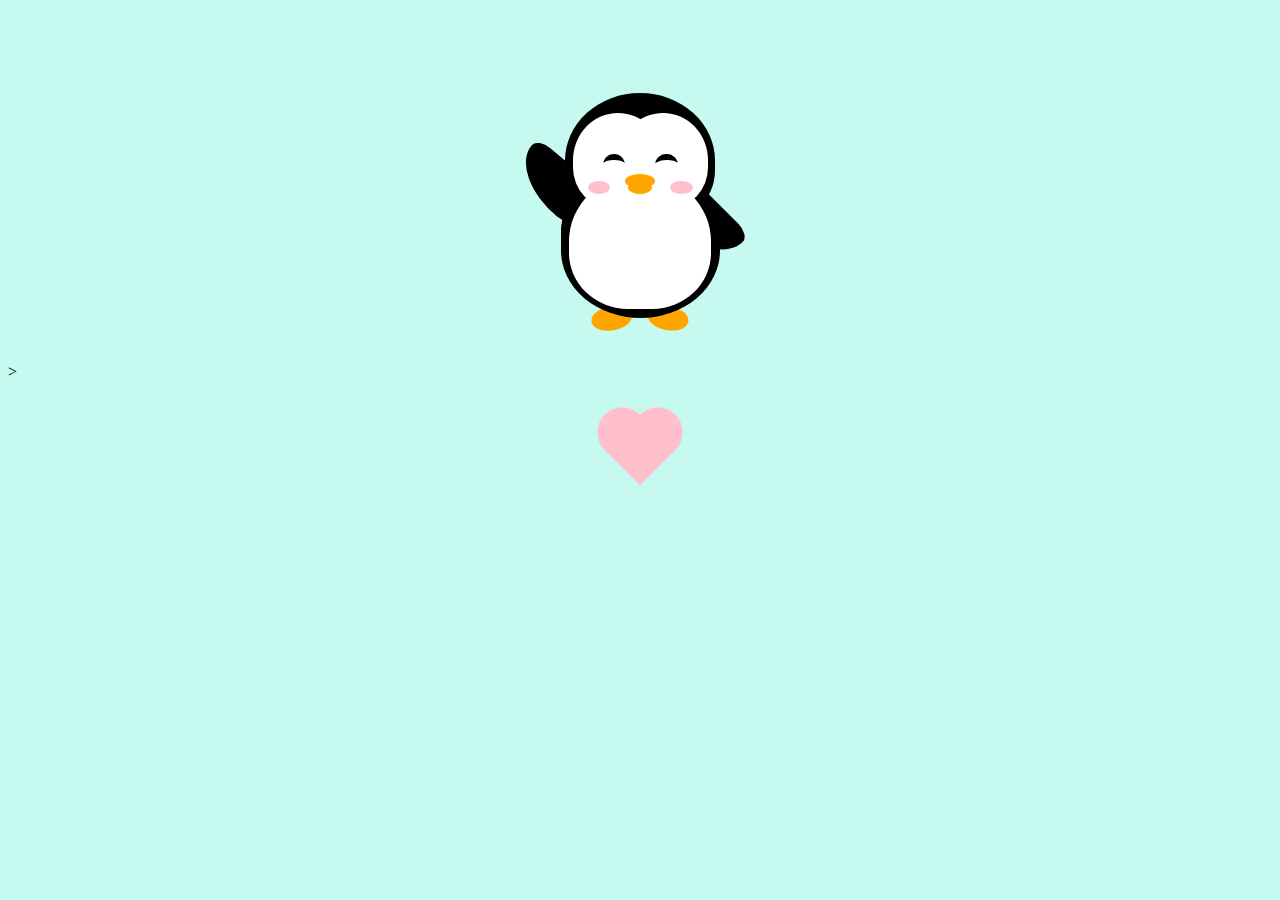
<file: penguin.html>
<!DOCTYPE html>
<html>
    <head>
        <title>Penguin</title>
        <link rel="stylesheet" href="penguin.css">
    </head>

    <body>
        <div class="penguin">
        <div class="penguin-bottom">
          <div class="right-hand"></div>
          <div class="left-hand"></div>
          <div class="right-feet"></div>
          <div class="left-feet"></div>
        </div>
        <div class="penguin-top">
          <div class="right-cheek"></div>
          <div class="left-cheek"></div>
          <div class="belly"></div>
          <div class="right-eye">
            <div class="sparkle"></div>
          </div>
          <div class="left-eye">
            <div class="sparkle"></div>
          </div>
          <div class="blush-right"></div>
          <div class="blush-left"></div>
          <div class="beak-top"></div>
          <div class="beak-bottom"></div>
        </div>
      </div>
      <div class="heart"></div>
    </body>


  </html>>
</file>
<file: penguin.css>
:root {
      --penguin-size: 300px;
      --penguin-skin: black;
      --penguin-belly: white;
      --penguin-beak: orange;
    }
  
    @media (max-width: 350px) {
      :root {
        /* Only change code below this line */
  --penguin-size:200px;
  --penguin-skin:black;
        /* Only change code above this line */
      }
    }
  
    .penguin {
      position: relative;
      margin: auto;
      display: block;
      margin-top: 5%;
      width: var(--penguin-size, 300px);
      height: var(--penguin-size, 300px);
    }
  
    .right-cheek {
      top: 15%;
      left: 35%;
      background: var(--penguin-belly, white);
      width: 60%;
      height: 70%;
      border-radius: 70% 70% 60% 60%;
    }
  
    .left-cheek {
      top: 15%;
      left: 5%;
      background: var(--penguin-belly, white);
      width: 60%;
      height: 70%;
      border-radius: 70% 70% 60% 60%;
    }
  
    .belly {
      top: 60%;
      left: 2.5%;
      background: var(--penguin-belly, white);
      width: 95%;
      height: 100%;
      border-radius: 120% 120% 100% 100%;
    }
  
    .penguin-top {
      top: 10%;
      left: 25%;
      background: var(--penguin-skin, gray);
      width: 50%;
      height: 45%;
      border-radius: 70% 70% 60% 60%;
    }
  
    .penguin-bottom {
      top: 40%;
      left: 23.5%;
      background: var(--penguin-skin, gray);
      width: 53%;
      height: 45%;
      border-radius: 70% 70% 100% 100%;
    }
  
    .right-hand {
      top: 5%;
      left: 25%;
      background: var(--penguin-skin, black);
      width: 30%;
      height: 60%;
      border-radius: 30% 30% 120% 30%;
      transform: rotate(130deg);
      z-index: -1;
      animation-duration: 3s;
      animation-name: wave;
      animation-iteration-count: infinite;
      transform-origin:0% 0%;
      animation-timing-function: linear;
    }
  
    @keyframes wave {
        10% {
          transform: rotate(110deg);
        }
        20% {
          transform: rotate(130deg);
        }
        30% {
          transform: rotate(110deg);
        }
        40% {
          transform: rotate(130deg);
        }
      }
  
    .left-hand {
      top: 0%;
      left: 75%;
      background: var(--penguin-skin, gray);
      width: 30%;
      height: 60%;
      border-radius: 30% 30% 30% 120%;
      transform: rotate(-45deg);
      z-index: -1;
    }
  
    .right-feet {
      top: 85%;
      left: 60%;
      background: var(--penguin-beak, orange);
      width: 15%;
      height: 30%;
      border-radius: 50% 50% 50% 50%;
      transform: rotate(-80deg);
      z-index: -2222;
    }
  
    .left-feet {
      top: 85%;
      left: 25%;
      background: var(--penguin-beak, orange);
      width: 15%;
      height: 30%;
      border-radius: 50% 50% 50% 50%;
      transform: rotate(80deg);
      z-index: -2222;
    }
  
    .right-eye {
      top: 45%;
      left: 60%;
      background: black;
      width: 15%;
      height: 17%;
      border-radius: 50%;
    }
  
    .left-eye {
      top: 45%;
      left: 25%;
      background: black;
      width: 15%;
      height: 17%;
      border-radius: 50%;
    }
  
    .sparkle {
      top: 25%;
      left:-23%;
      background: white;
      width: 150%;
      height: 100%;
      border-radius: 50%;
    }
  
    .blush-right {
      top: 65%;
      left: 15%;
      background: pink;
      width: 15%;
      height: 10%;
      border-radius: 50%;
    }
  
    .blush-left {
      top: 65%;
      left: 70%;
      background: pink;
      width: 15%;
      height: 10%;
      border-radius: 50%;
    }
  
    .beak-top {
      top: 60%;
      left: 40%;
      background: var(--penguin-beak, orange);
      width: 20%;
      height: 10%;
      border-radius: 50%;
    }
  
    .beak-bottom {
      top: 65%;
      left: 42%;
      background: var(--penguin-beak, orange);
      width: 16%;
      height: 10%;
      border-radius: 50%;
    }
  
    body {
      background:#c6faf1;
    }
  
    .penguin * {
      position: absolute;
    }
  .heart {
    position: absolute;
    margin: auto;
    top: 0;
    right: 0;
    bottom: 0;
    left: 0;
    background-color: pink;
    height: 50px;
    width: 50px;
    transform: rotate(-45deg);
  }
  .heart::after {
    background-color: pink;
    content: "";
    border-radius: 50%;
    position: absolute;
    width: 50px;
    height: 50px;
    top: 0px;
    left: 25px;
  }
  .heart::before {
    content: "";
    background-color: pink;
    border-radius: 50%;
    position: absolute;
    width: 50px;
    height: 50px;
    top: -25px;
    left: 0px;
  }
</file>
